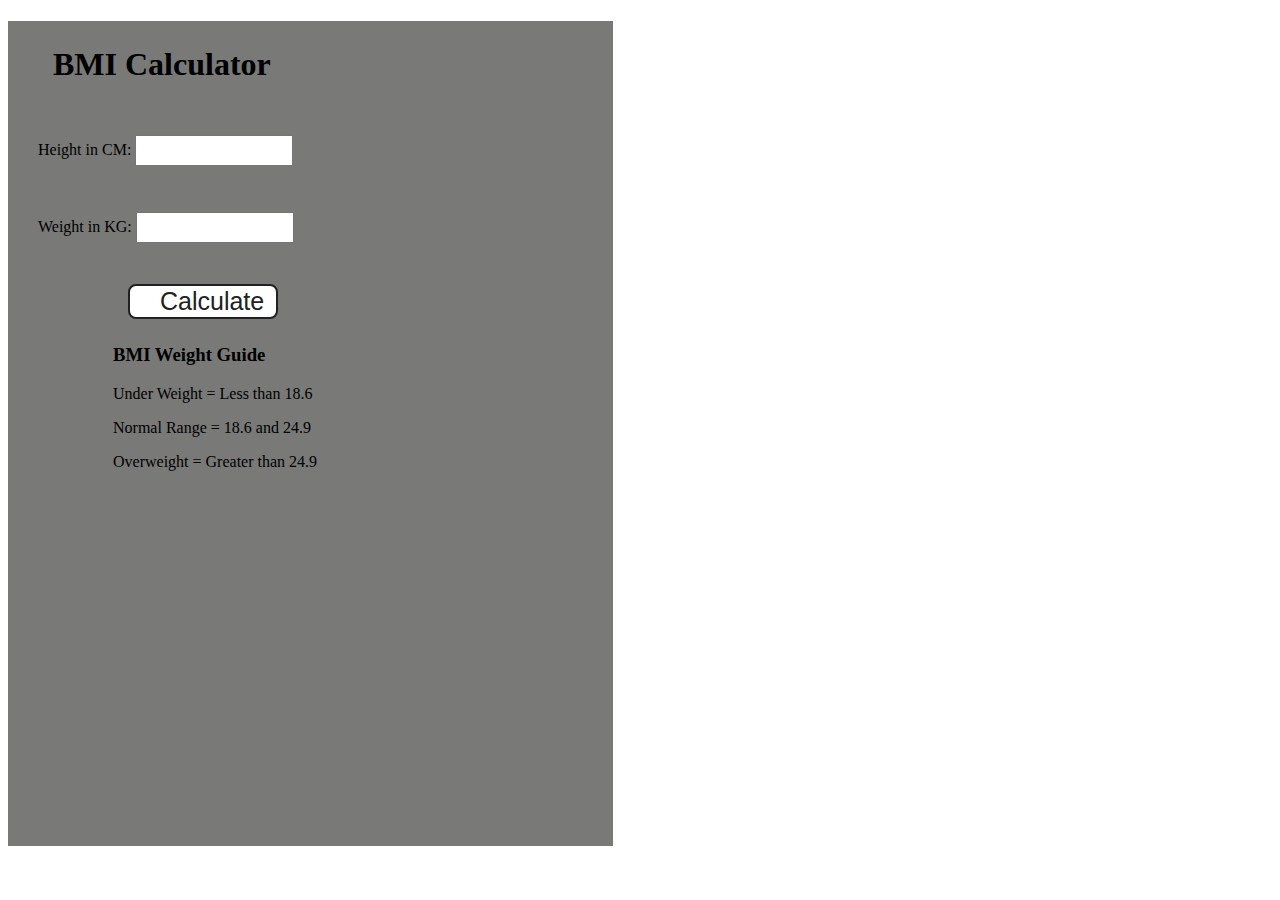
<file: project-02/index.html>
<!DOCTYPE html>
<html lang="en">
<head>
    <meta charset="UTF-8">
    <meta name="viewport" content="width=device-width, initial-scale=1.0">
    <title>BMI Generator</title>
    <link rel="stylesheet" href="style02.css">
</head>
<body>
    <div class="container">
        <h1>BMI Calculator</h1>
        <form>
          <p><label>Height in CM: </label><input type="text" id="height" /></p>
          <p><label>Weight in KG: </label><input type="text" id="weight" /></p>
          <button>Calculate</button>
          <div id="results"></div>
          <div id="range"></div>
          <div id="weight-guide">
            <h3>BMI Weight Guide</h3>
            <p>Under Weight = Less than 18.6</p>
            <p>Normal Range = 18.6 and 24.9</p>
            <p>Overweight = Greater than 24.9</p>
          </div>
        </form>
      </div>
</body>
<script src="chaiaurcode02.js"></script>
</html>
</file>
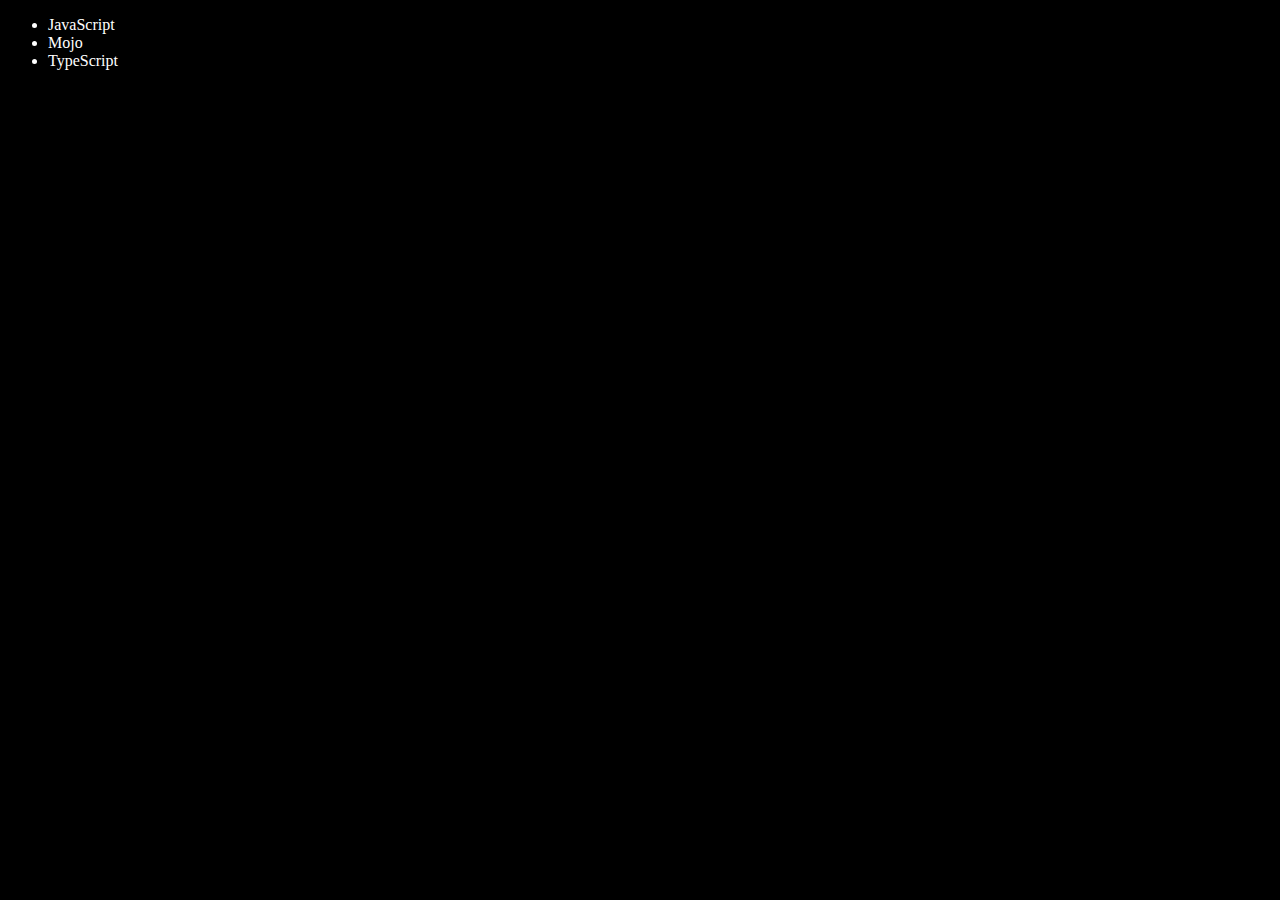
<file: four.html>
<!DOCTYPE html>
<html lang="en">
<head>
    <meta charset="UTF-8">
    <meta name="viewport" content="width=device-width, initial-scale=1.0">
    <title>Chai aur Code | DOM</title>
</head>
<body style="background-color: black; color: white">
    <ul class="language">
        <li>JavaScript</li>
    </ul>
</body>
<script>
    function addLanguage(langName) {
        const li = document.createElement("li")
        li.innerHTML = `${langName}`
        document.querySelector('.language').appendChild(li)

    }
    addLanguage("Python")
    addLanguage("TypeScript")

    function addOptiLanguage(langName) {
        const li =  document.createElement("li")
        li.appendChild(document.createTextNode(langName))
        document.querySelector('.language').appendChild(li)
    }

    addOptiLanguage("golang")

    // Edit
    const secondLang = document.querySelector("li:nth-child(2)")
    // console.log(secondLang);
    // secondLang.innerHTML = "Mojo"
    const newli = document.createElement('li')
    newli.textContent = "Mojo"
    secondLang.replaceWith(newli)

    //remove
    const lastLang = document.querySelector("li:last-child")
    console.log(lastLang);

    lastLang.remove()

</script>
</html>
</file>
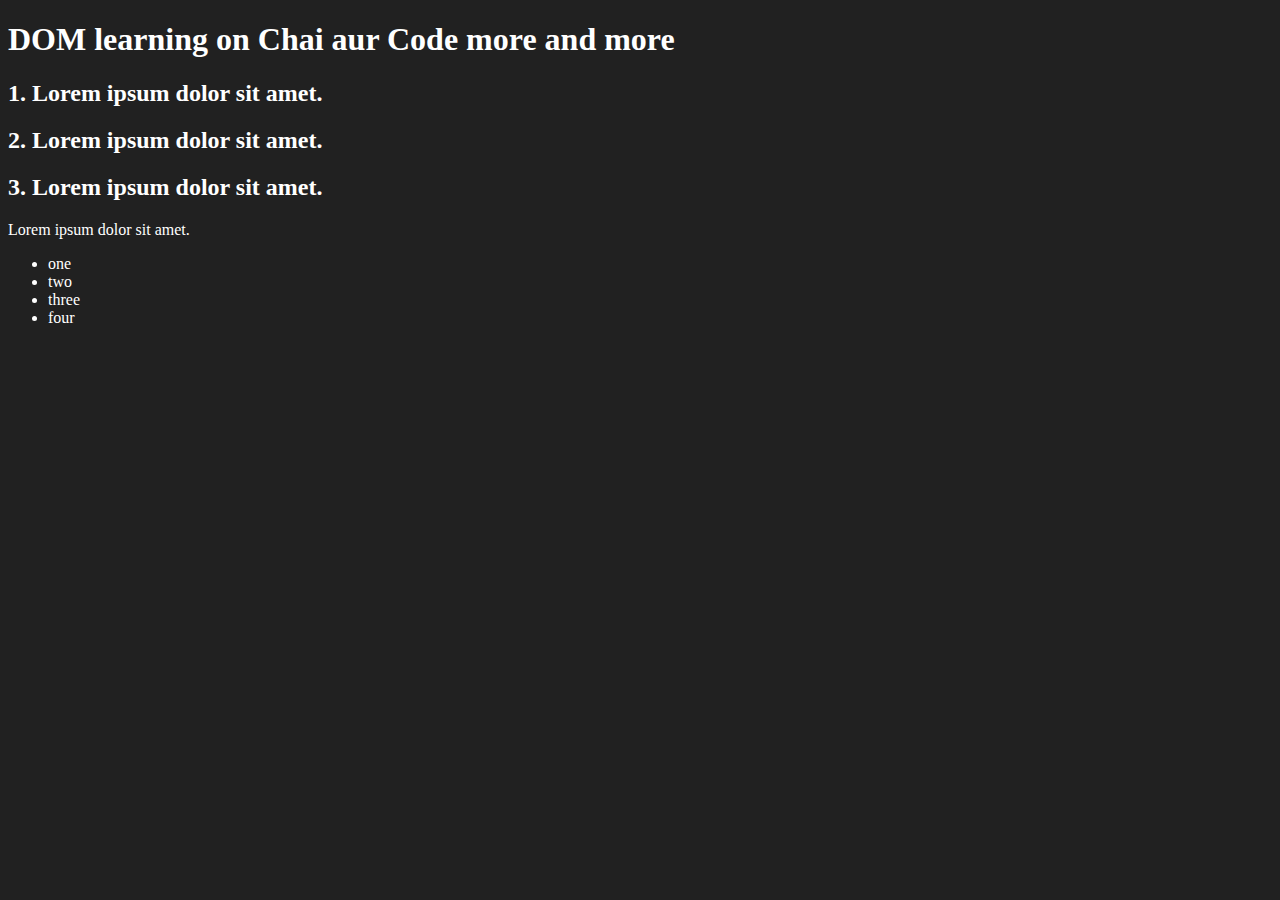
<file: one.html>
<!DOCTYPE html>
<html lang="en">
<head>
  <meta charset="UTF-8">
  <meta name="viewport" content="width=device-width, initial-scale=1.0">
  <title>DOM Learning</title>
  <style>
    .bg-black{
      background-color: #212121;
      color: #fff;
    }
  </style>
</head>
<body class="bg-black">
  <div >
    <h1 id="title" class="heading">DOM learning on Chai aur Code <span> more and more</span></h1>
    <h2>1. Lorem ipsum dolor sit amet.</h2>
    <h2>2. Lorem ipsum dolor sit amet.</h2>
    <h2>3. Lorem ipsum dolor sit amet.</h2>
    <p>Lorem ipsum dolor sit amet.</p>

    <ul>
      <li class="list-item">one</li>
      <li class="list-item">two</li>
      <li class="list-item">three</li>
      <li class="list-item">four</li>
    </ul>
  </div>
  
</body>
</html>
</file>
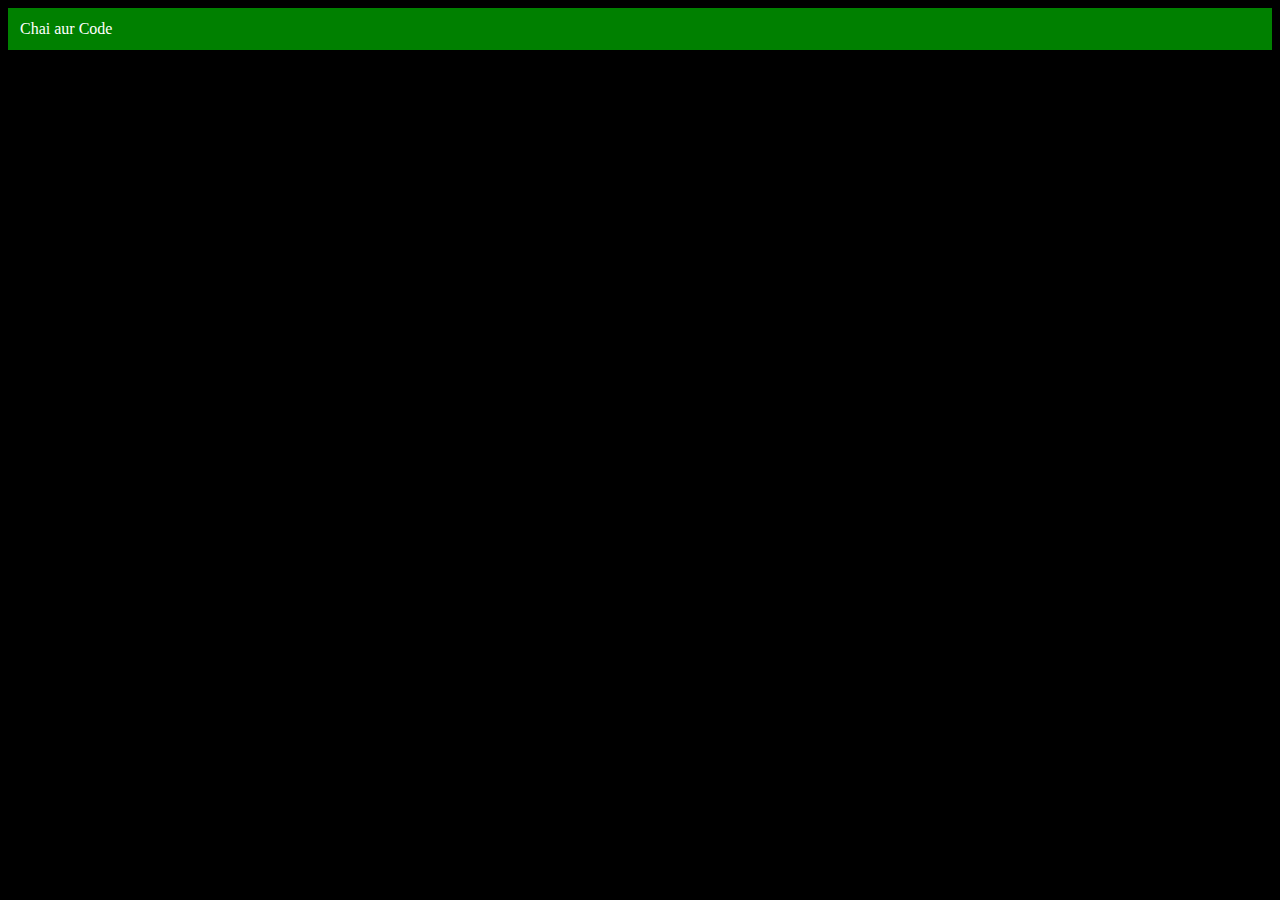
<file: three.html>
<!DOCTYPE html>
<html lang="en">
  <head>
    <meta charset="UTF-8" />
    <meta name="viewport" content="width=device-width, initial-scale=1.0" />
    <title>Chai aur Code</title>
  </head>
  <body style="background-color: black; color: white"></body>
  <script>
    const div = document.createElement("div");
    console.log(div);
    div.className = "main";
    div.id = Math.round(Math.random() * 10 + 1);
    div.setAttribute("title", "generate a title");
    div.style.backgroundColor = "green";
    div.style.padding = "12px";
    // div.innerText = "Chai aur Code"
    const addText = document.createTextNode("Chai aur Code");
    div.appendChild(addText);

    document.body.appendChild(div);

    
  </script>
</html>
</file>
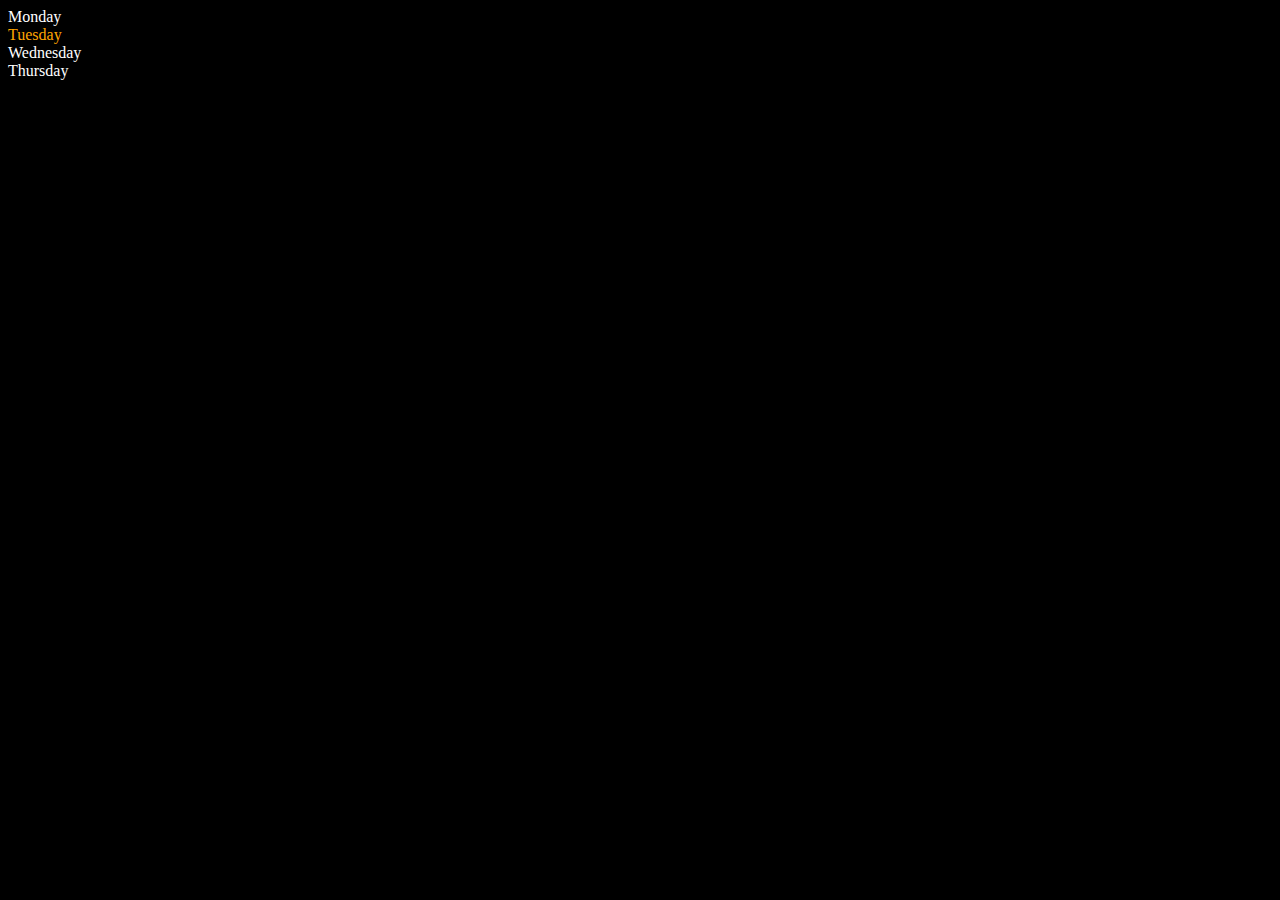
<file: two.html>
<!DOCTYPE html>
<html lang="en">
  <head>
    <meta charset="UTF-8" />
    <meta name="viewport" content="width=device-width, initial-scale=1.0" />
    <title>DOM | Chai aur Code</title>
  </head>
  <body style="background-color: black; color: white">
    <div class="parent">
        <!-- this is comment -->
      <div class="day">Monday</div>
      <div class="day">Tuesday</div>
      <div class="day">Wednesday</div>
      <div class="day">Thursday</div>
    </div>
  </body>
  <script>
    const parent = document.querySelector(".parent");
    // console.log(parent);
    // console.log(parent.children);
    // console.log(parent.children[1]);
    // console.log(parent.children[1].innerHTML);

    for (let i = 0; i < parent.children.length; i++) {
    //   console.log(parent.children[i].innerHTML);
    }

    parent.children[1].style.color = 'orange'
    
    // console.log(parent.firstElementChild);
    // console.log(parent.lastElementChild);

    const childOne = document.querySelector('.day')
    // console.log(childOne);
    // console.log(childOne.parentElement);
    // console.log(childOne.nextElementSibling);
    // console.log(childOne.previousElementSibling);

    console.log("NODES: ", parent.childNodes);
    
  </script>
</html>
</file>
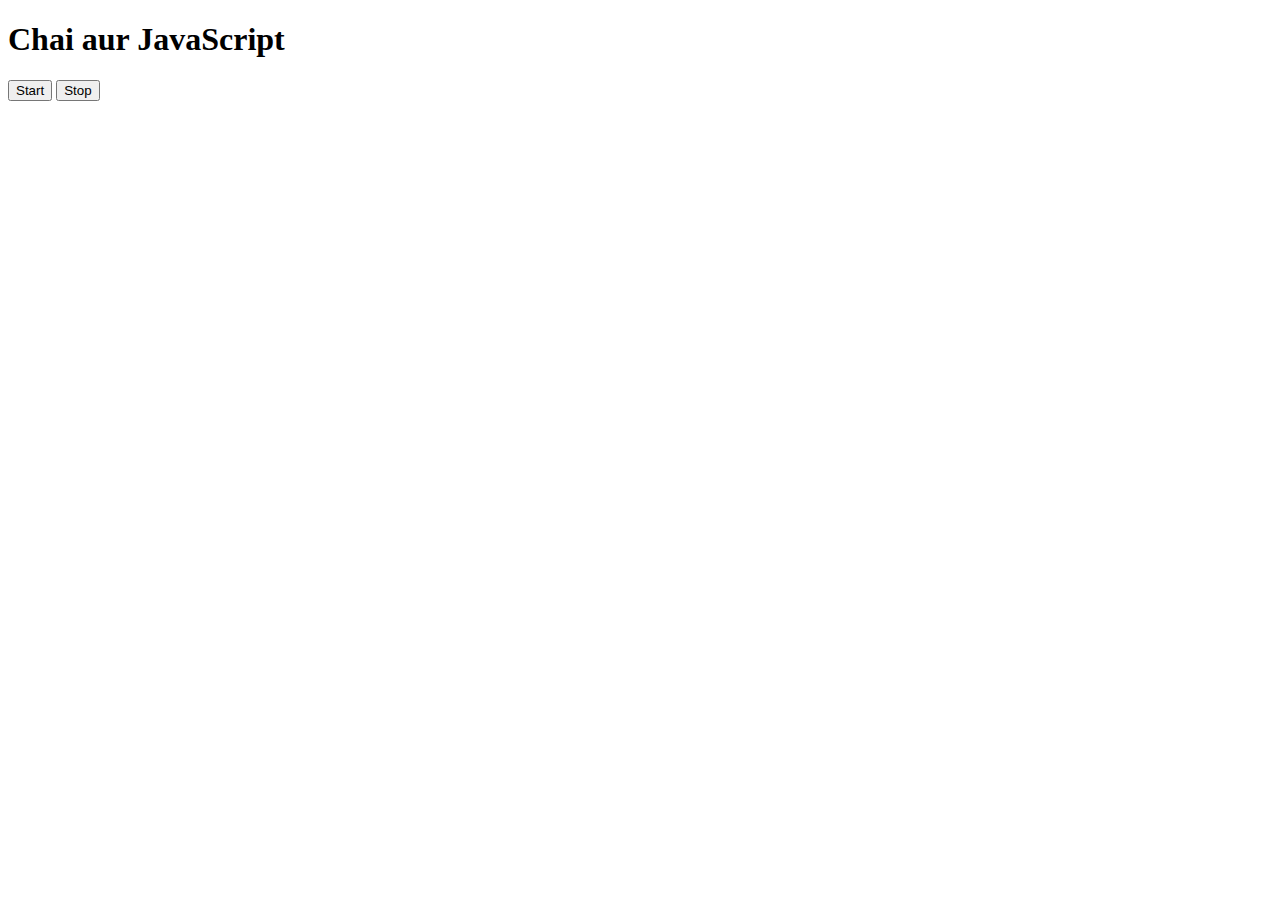
<file: events/three.html>
<!DOCTYPE html>
<html lang="en">
  <head>
    <meta charset="UTF-8" />
    <meta name="viewport" content="width=device-width, initial-scale=1.0" />
    <title>Document</title>
  </head>
  <body>
    <h1>Chai aur JavaScript</h1>
    <button id="start">Start</button>
    <button id="stop">Stop</button>
  </body>
  <script>
    const sayDate = function (str) {
      console.log(str, Date.now());
    };

    let intervalId
    document.querySelector("#start").addEventListener("click", function() {
      intervalId = setInterval(sayDate, 500, "hi, viewer")
    } )

    document.querySelector("#stop").addEventListener("click", function () {
      clearInterval(intervalId);
    });
  </script>
</html>
</file>
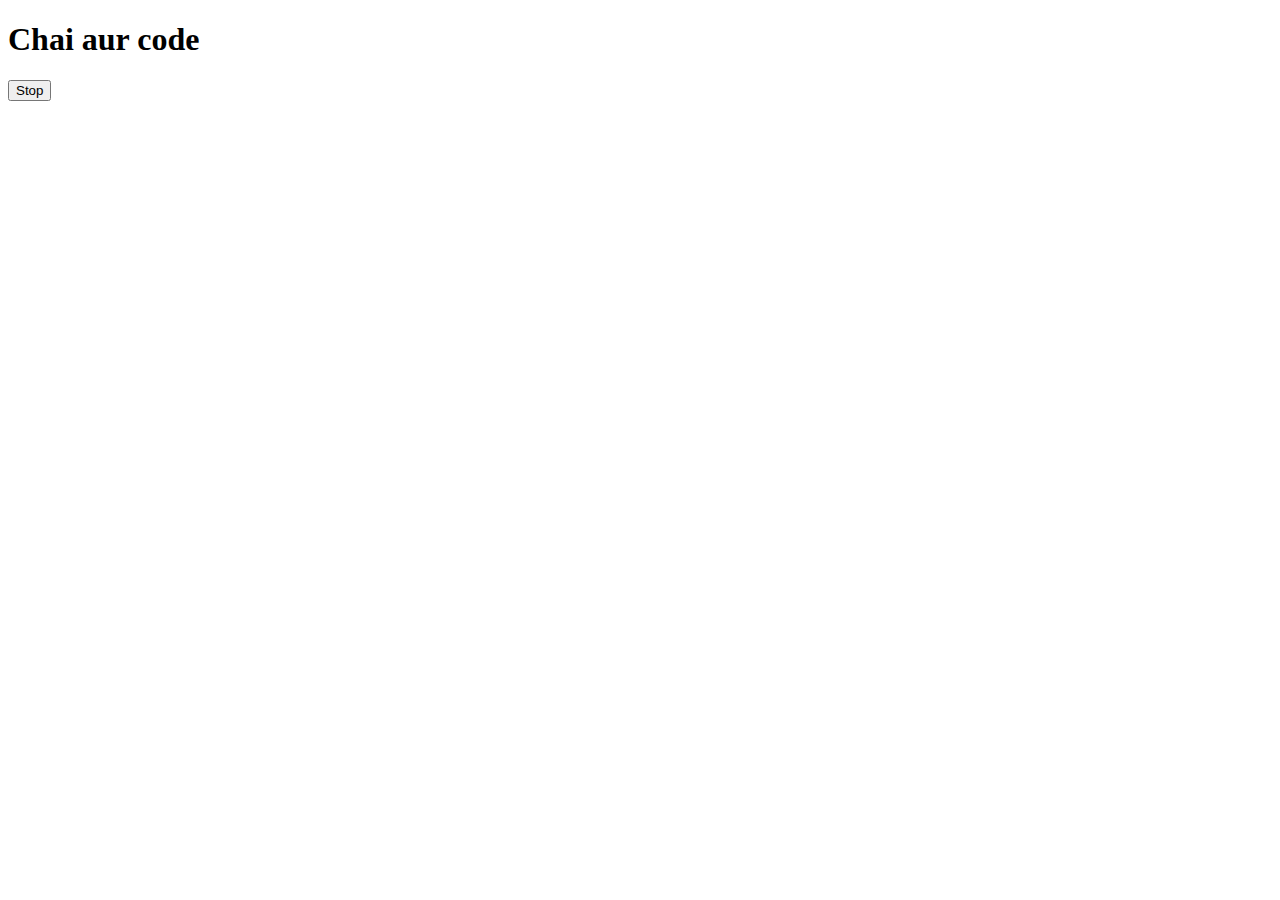
<file: events/two.html>
<!DOCTYPE html>
<html lang="en">
  <head>
    <meta charset="UTF-8" />
    <meta name="viewport" content="width=device-width, initial-scale=1.0" />
    <title>Document</title>
  </head>
  <body>
    <h1>Chai aur code</h1>
    <button id="stop">Stop</button>
  </body>
  <script>
    const sayAryan = () => {
      console.log("Hey there, its aryan here!");
      document.querySelector("h1").innerHTML = "Hey there, its aryan here!"
    };

    const changeText = () => {
      document.querySelector("h1").innerHTML = "best JS series";
    };
    const changeMe = setTimeout(sayAryan, 2000);

    document.querySelector("#stop").addEventListener("click", function () {
      clearTimeout(changeMe);
      console.log("STOPPED");
    });
  </script>
</html>
</file>
<file: project-02/style02.css>
.container {
    width: 575px;
    height: 825px;
  
    background-color: #797978;
    padding-left: 30px;
  }
  #height,
  #weight {
    width: 150px;
    height: 25px;
    margin-top: 30px;
  }
  
  #weight-guide {
    margin-left: 75px;
    margin-top: 25px;
  }
  
  #results {
    font-size: 35px;
    margin-left: 90px;
    margin-top: 20px;
    color: rgb(241, 241, 241);
  }

  #range {
    font-size: 30px;
    margin-left: 90px;
    margin-top: 20px;
    color: red;
  }
  
  button {
    width: 150px;
    height: 35px;
    margin-left: 90px;
    margin-top: 25px;
    background-color: #fff;
    padding: 1px 30px;
    border-radius: 8px;
    color: #212121;
    text-decoration: none;
    border: 2px solid #212121;
  
    font-size: 25px;
  }
  
  h1 {
    padding-left: 15px;
    padding-top: 25px;
    
  }
</file>
